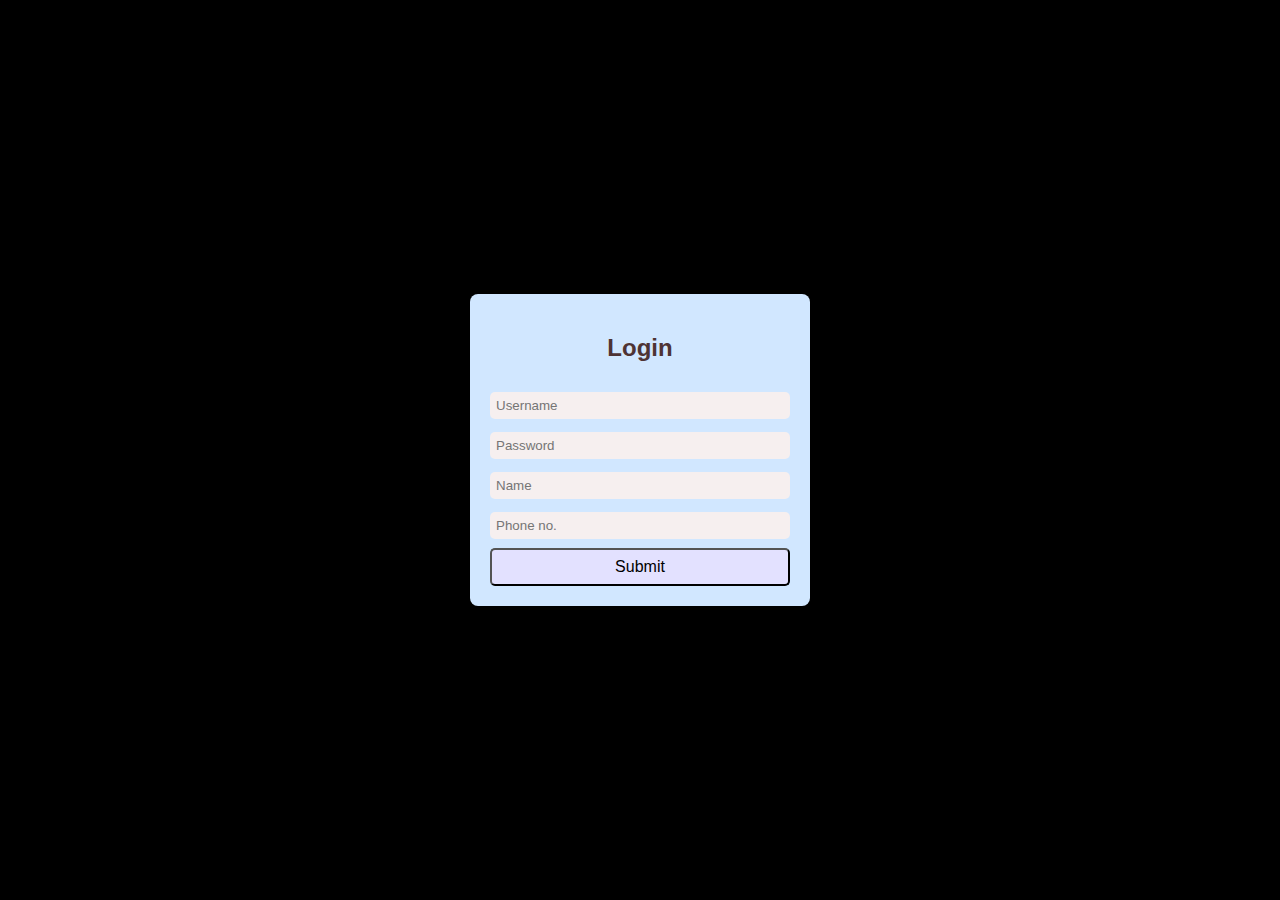
<file: css/basic01/indexcss.html>
<!DOCTYPE html>
<html lang="en">
<head>
    <meta charset="UTF-8">
    <meta name="viewport" content="width=device-width, initial-scale=1.0">
    <title>Login Form</title>
    <style>
        body{
            font-family: Arial, Helvetica, sans-serif;
            background-color: rgb(0, 0, 0);
            margin: 0%;
            padding: 0;
            height: 100vh;
            display: flex;
            justify-content: center;
            align-items: center;
        }
        .card
    {
        background-color: rgb(209, 231, 255);
        border-radius: 8px;
        padding: 20px;
        width: 300px;
    }
    h2{
        color: #4e3334;
        text-align: center;
        margin-bottom: 30px;
    }
    form{
        display: flex;
flex-flow: column;
        gap: 8px;
        
    }
    input{
        margin-bottom: 05px;
        color: #000000;
        padding: 06px;
        border-radius: 05px;
        border: 2px #fdf7f7;
        background-color: #f6efef;
    }
    button{
 border-radius: 05px;
 text-size-adjust: 10px;
 font-size: medium;
 color: #000000;
 margin-top: -04px;
 margin-bottom: auto;
 padding: 08px;
 background-color: #e3e1ff;
    }
    </style>
</head>
<body>
   <div class="card">
    <h2>Login</h2>
    <form>
        <input placeholder="Username" type="password">
        <input placeholder="Password" type="text">
        <input placeholder="Name" type="text">
        <input placeholder="Phone no." type="text">
        <button type="submit">Submit</button>
    </form>
   </div>
</body>
</html>
</file>
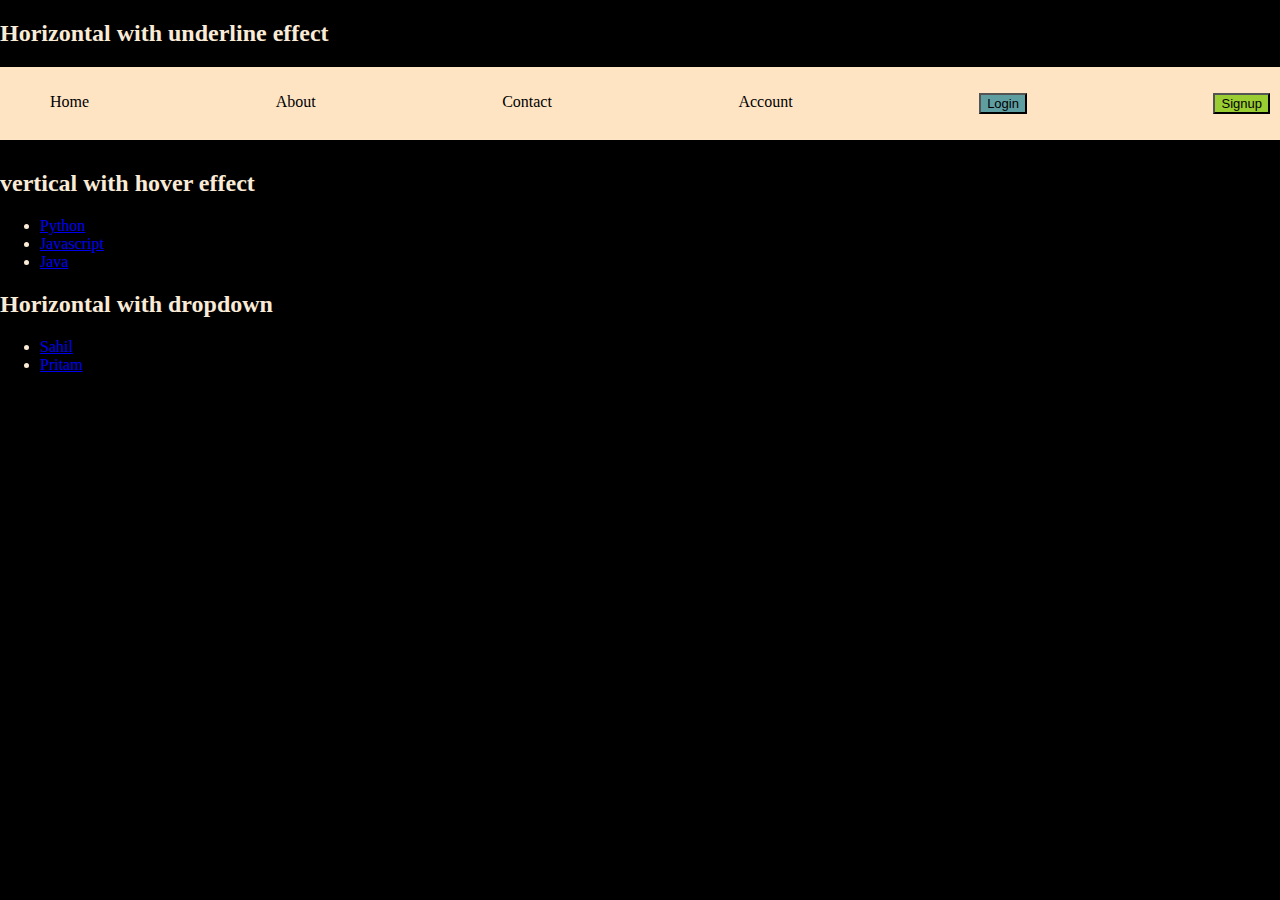
<file: css/basic01/navbar.html>
<!DOCTYPE html>
<html lang="en">
<head>
    <meta charset="UTF-8">
    <meta name="viewport" content="width=device-width, initial-scale=1.0">
    <title>Nav bar</title>
</head>
<body>
    <style>

        /* 
        padding means side wise gap
        margin means uppper and lower gap
        */
        body{
            margin: 0%;
            background-color: black;
            color: antiquewhite;
            padding: 0%;
        }
.navigation-container{
    margin-bottom: 30px;
}
        .nav1{
background-color: bisque;
color: black;
padding: 10px;
        }

.nav1 ul{
    list-style-type: none;
    display: flex;
    justify-content: space-between;
}
button{
    background-color: cadetblue;
    font-size: small;
    cursor: default;
}
#Signup{
    background-color: yellowgreen;
}

/* you can use this to make changes in all li's of an navbar */
.nav1 li{
    display: inline;
text-decoration: none;
color: black;
/* background-color: #d45b04; */
}

/* you can use this to make changes in a tags of an navbar */
.nav1 a{
    position: relative;
    text-decoration: none;
    color: black;
    /* padding: 13px 20px; */
/* for now let it empty */
}
.nav1 a::after{
    /* this always needs some content inside
    first this executes then hover command executes */

    /* 
    this is very nice and important property explore it later
    */
content: "";
position: absolute;
height: 2px;
width: 100%;
bottom: 0px;
right: 0px;
background-color: rgb(9, 186, 245);
transform: scaleX(0);
transform-origin: left;
transition: transform 0.3s
ease-in-out;
}
.nav1 a:hover::after{
    transform: scaleX(1);
}

    </style>
    <!-- 
    ::after/something else in place of after is used to add new elements
    -->
    <div class="navigation-container">
        <h2>Horizontal with underline effect</h2>
        <nav id="1" class="nav1">
        <ul>
                <li><a href="#">Home</a></li>
                <li><a href="#">About</a></li>
                <li><a href="#">Contact</a></li>
                <li><a href="#">Account</a></li>
                <button id="login"><a href="#">Login</a></button>
                <button id="Signup"><a href="#">Signup</a></button>
            </ul>
        </nav>
    </div>
    <div class="navigation-container">
        <h2>vertical with hover effect</h2>
    <nav id="2" class="nav2">
    <ul>
            <li><a href="#">Python</a></li>
            <li><a href="#">Javascript</a></li>
            <li><a href="#">Java</a></li>
        </ul>
    </nav>
    <div class="navigation-container">
        <h2>Horizontal with dropdown</h2>
        <nav id="3" class="nav3">
    <nav id="3" class="nav3">
        <ul>
            <li><a href="#">Sahil</a></li>
            <li><a href="#">Pritam</a></li>
        </ul>
    </nav>
</html>
</file>
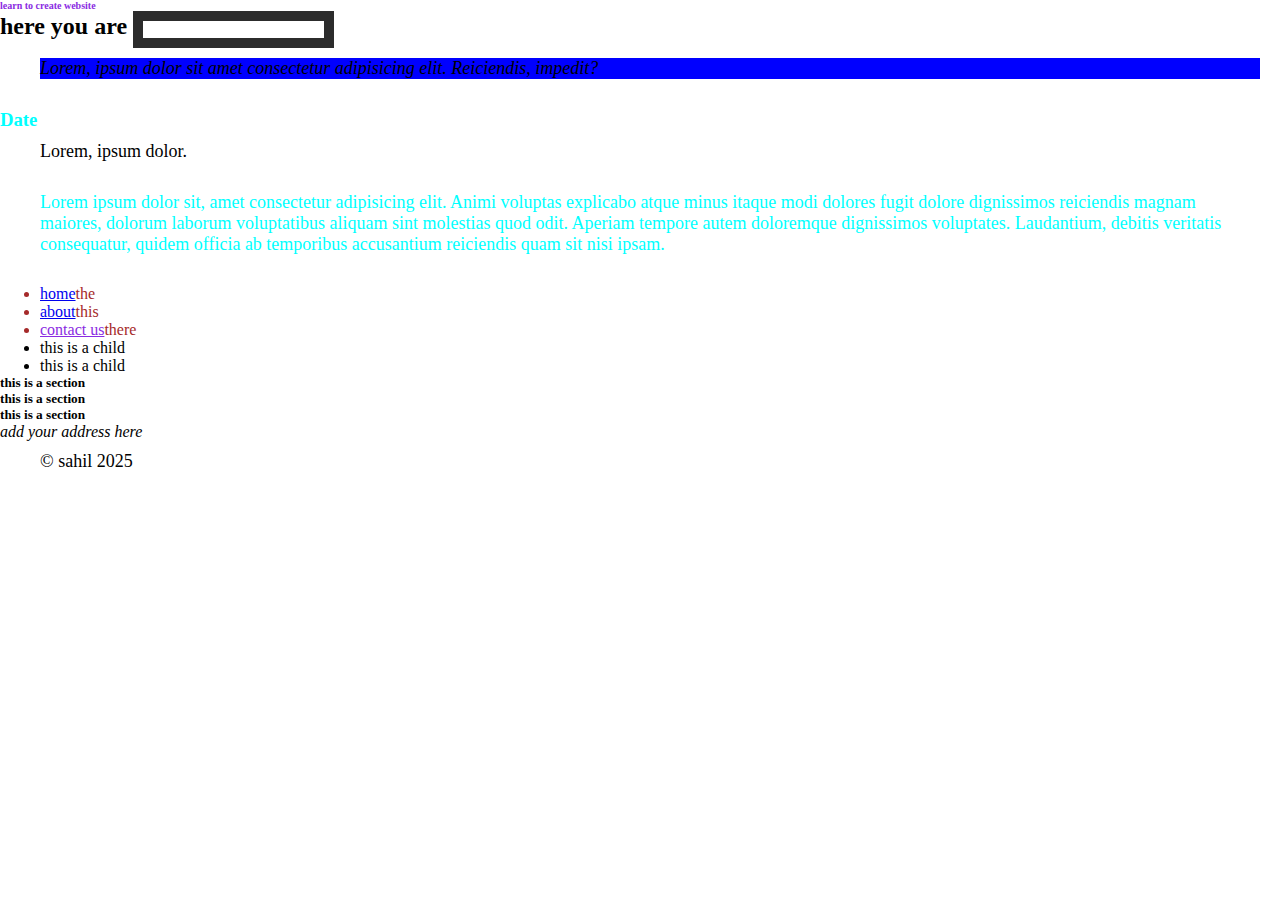
<file: css/basic01/selectors.html>
<!DOCTYPE html>
 <html lang="en">
 <head>
    <meta charset="UTF-8">
    <meta name="viewport" content="width=device-width, initial-scale=1.0">
    <title>Document</title>
 </head>
 <body>
    <style>
        
            /* Selectors:
            1.Universal selector:
            - this may be used to remove browser default padding from all the pages or text
         */
        * {
            margin: 0;
        }

        /* 
        2. Type selector
         - this can be used to change the text.
         */
        h1{
            font-size: x-small;
        }
         p{
            font-size: large;
            margin: 10px 20px 30px 40px;
         }
/* 
3. Class selector:
 -this can be used to apply changes to selected or same class 
*/
.op{
    color: aqua;
}

/* 
4. Id selector:
-this can be used to change specific id tag or components.
*/
#pk{
    color: blueviolet;
}

/* 
5. Attribute selectors: 
- this can be used to change specific attributes like input attribute color etc.
*/
input[type="text"]{
    border: 10px solid #2c2c2c;
}

/* 
6. Decendent selector: 
- this is used to apply changes to a specific part of an tag(parent tag).
*/
article p{
    font-style: italic;
    background-color: blue;
}

/* 
7. Child selector;
- we will select the not the descendent.
*/
nav > ul{
color: brown;
}
    </style>
         <div>
             <hgroup>
                 <h1 id="pk">learn to create website</h1>
                 <h2 >here you are 
                     <input type="text">
                    </h2>
                    <!-- there is a time tag we might not use it -->
                    <article>
                        <p>Lorem, ipsum dolor sit amet consectetur adipisicing elit. Reiciendis, impedit?</p>
                    </article>
            <h3 class="op"> <time datetime="22-06-2025">Date</time></h3>
            <p>Lorem, ipsum dolor.</p>
            <p class="op">Lorem ipsum dolor sit, amet consectetur adipisicing elit. Animi voluptas explicabo atque minus itaque modi dolores fugit dolore dignissimos reiciendis magnam maiores, dolorum laborum voluptatibus aliquam sint molestias quod odit. Aperiam tempore autem doloremque dignissimos voluptates. Laudantium, debitis veritatis consequatur, quidem officia ab temporibus accusantium reiciendis quam sit nisi ipsam.</p>
        </hgroup>
    </div>
    <nav>
        <ul>
            <li><a href="#">home</a>the</li>  
            <li><a href="#">about</a>this </li>
            <li><a id="pk" href="#">contact us</a>there</li>
        </ul>
    </nav>
    <ul>
        <li>this is a child</li>
        <li>this is a child</li>
    </ul>
    <section>
        <h5>this is a section</h5>
        <h5>this is a section</h5>
        <h5>this is a section</h5>
    </section>
    <footer>
        <address>add your address here</address>
        <p>&copy; sahil 2025</p>
    </footer>
 </body>
 </html>
</file>
